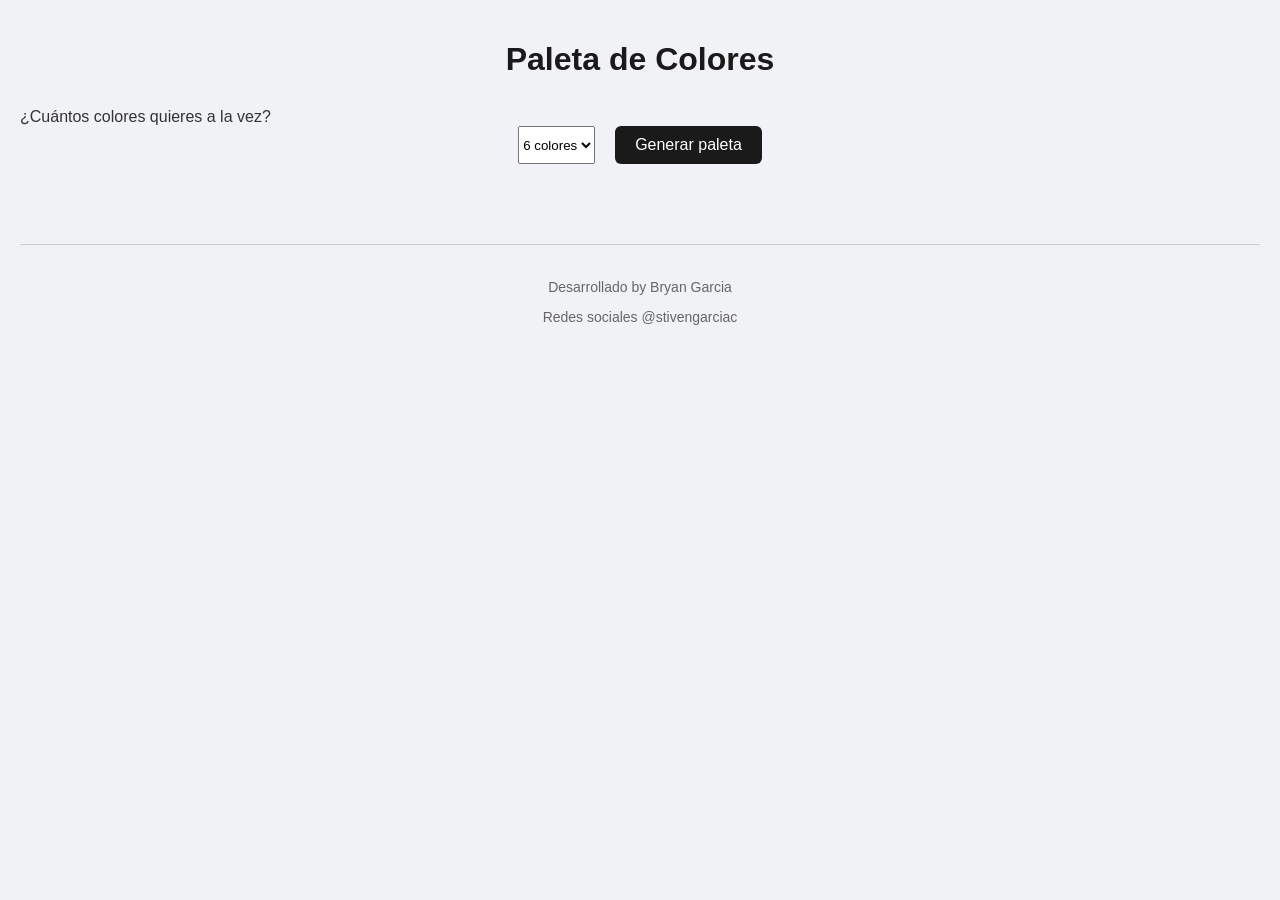
<file: index.html>
<!DOCTYPE html>
<html lang="es">
<head>
    <meta charset="UTF-8">
    <meta name="viewport" content="width=device-width, initial-scale=1.0">
    <title>Paleta de Colores</title>
    <link rel="stylesheet" href="style.css">
</head>

<body>
    <header> 
        <h1>Paleta de Colores</h1>
    </header>
    
    <main>
        <label for="tamano-paleta">¿Cuántos colores quieres a la vez?</label>
        <section>
            <select id="tamano-paleta">
                <option value="6">6 colores</option>
                <option value="8">8 colores</option>
                <option value="9">9 colores</option>
            </select>
            <button id="generar-colores">Generar paleta</button>
        </section>

        <section id="paleta"></section>
    </main>
    
    <footer>
        <p>Desarrollado by Bryan Garcia</p>
        <p>Redes sociales @stivengarciac</p>
    </footer>

    <script src="script.js"></script>
</body>
</html>
</file>
<file: style.css>
body {
    font-family: Arial, sans-serif;  
    background-color: #f0f2f5;      
    color:#333333;                  
    margin: 0;                       
    padding: 20px;                   
}
 
header {
    text-align: center;              
    margin-bottom: 30px;             
}
 
h1 {
    color: #1a1a1a;                 
}
 
section {
    display: flex;                   
    justify-content: center;         
    gap: 20px;                      
    flex-wrap: wrap;                
    margin-bottom: 40px;            
}
 
button {
    padding: 10px 20px;
    font-size: 16px;
    border: none;
    border-radius: 6px;
    background-color: #1a1a1a;
    color: #ffffff;
    cursor: pointer;
    transition: background-color 0.2s ease;
}
 
button:hover {
    background-color: #333333;
}
 
.caja-color {
    border: 1px solid #dddddd;       
    border-radius: 8px;              
    width: 170px;                    
    height: 170px;                   
    display: flex;                   
    align-items: center;             
    justify-content: center;         
    box-shadow: 0 4px 6px rgba(0,0,0,0.1); 
    text-align: center;
    padding: 10px;
    box-sizing: border-box;
}
 
.caja-color {
    font-weight: bold;
    font-size: 13px;
    line-height: 1.8;
    word-break: break-word;
    white-space: pre-line;
    background-clip: padding-box;
}
 
footer {
    text-align: center;             
    border-top: 1px solid #cccccc;  
    padding-top: 20px;               
    font-size: 14px;                 
    color: #666666;                
}
 
.toast {
    position: fixed;
    bottom: 30px;
    left: 50%;
    transform: translateX(-50%);
    background-color: #1a1a1a;
    color: #ffffff;
    padding: 12px 24px;
    border-radius: 6px;
    font-weight: bold;
    font-size: 14px;
    box-shadow: 0 4px 10px rgba(0,0,0,0.2);
    z-index: 1000;
    animation: aparecer 0.3s ease;
}
 
@keyframes aparecer {
    from {
        opacity: 0;
        transform: translateX(-50%) translateY(10px);
    }
    to {
        opacity: 1;
        transform: translateX(-50%) translateY(0);
    }
}
 
button:focus-visible,
select:focus-visible {
    outline: 3px solid #0066ff;
    outline-offset: 2px;
}

.caja-color:focus-visible {
    outline: 3px solid #0066ff;
    outline-offset: 2px;
}
</file>
